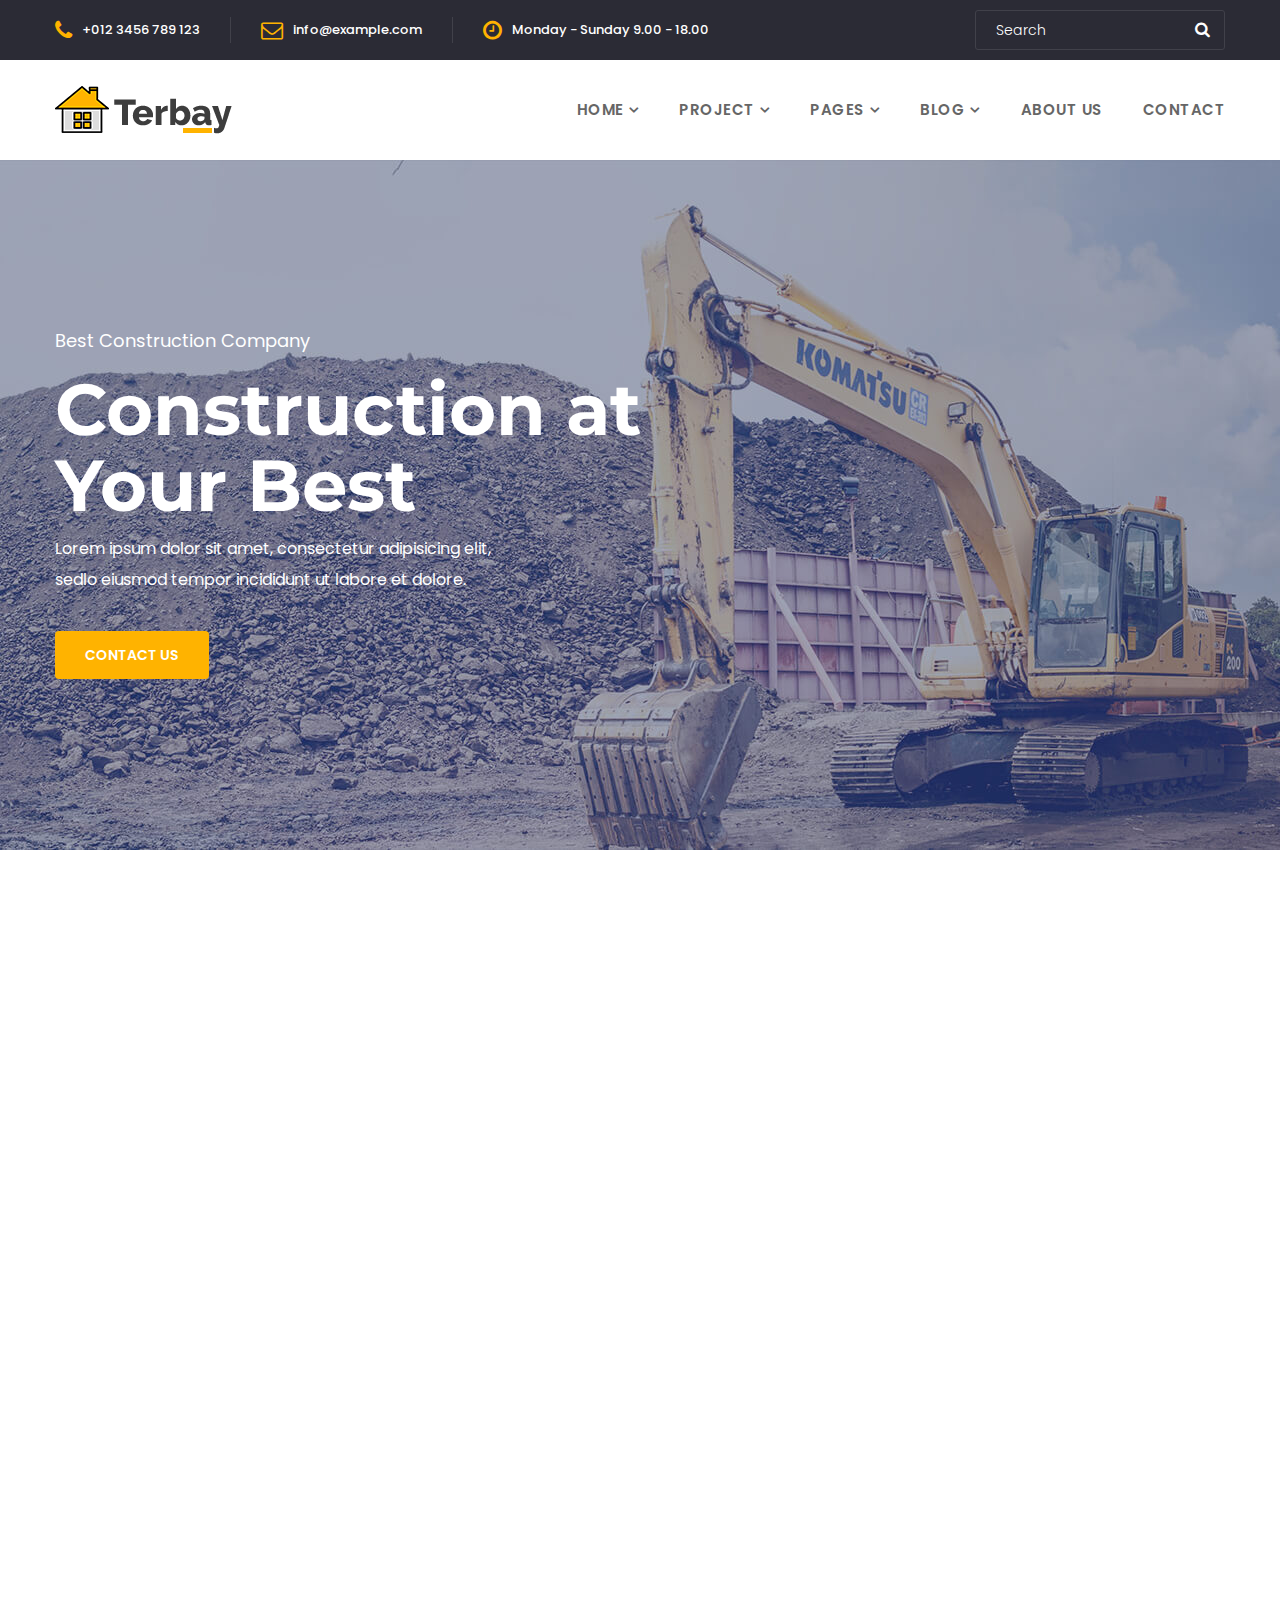
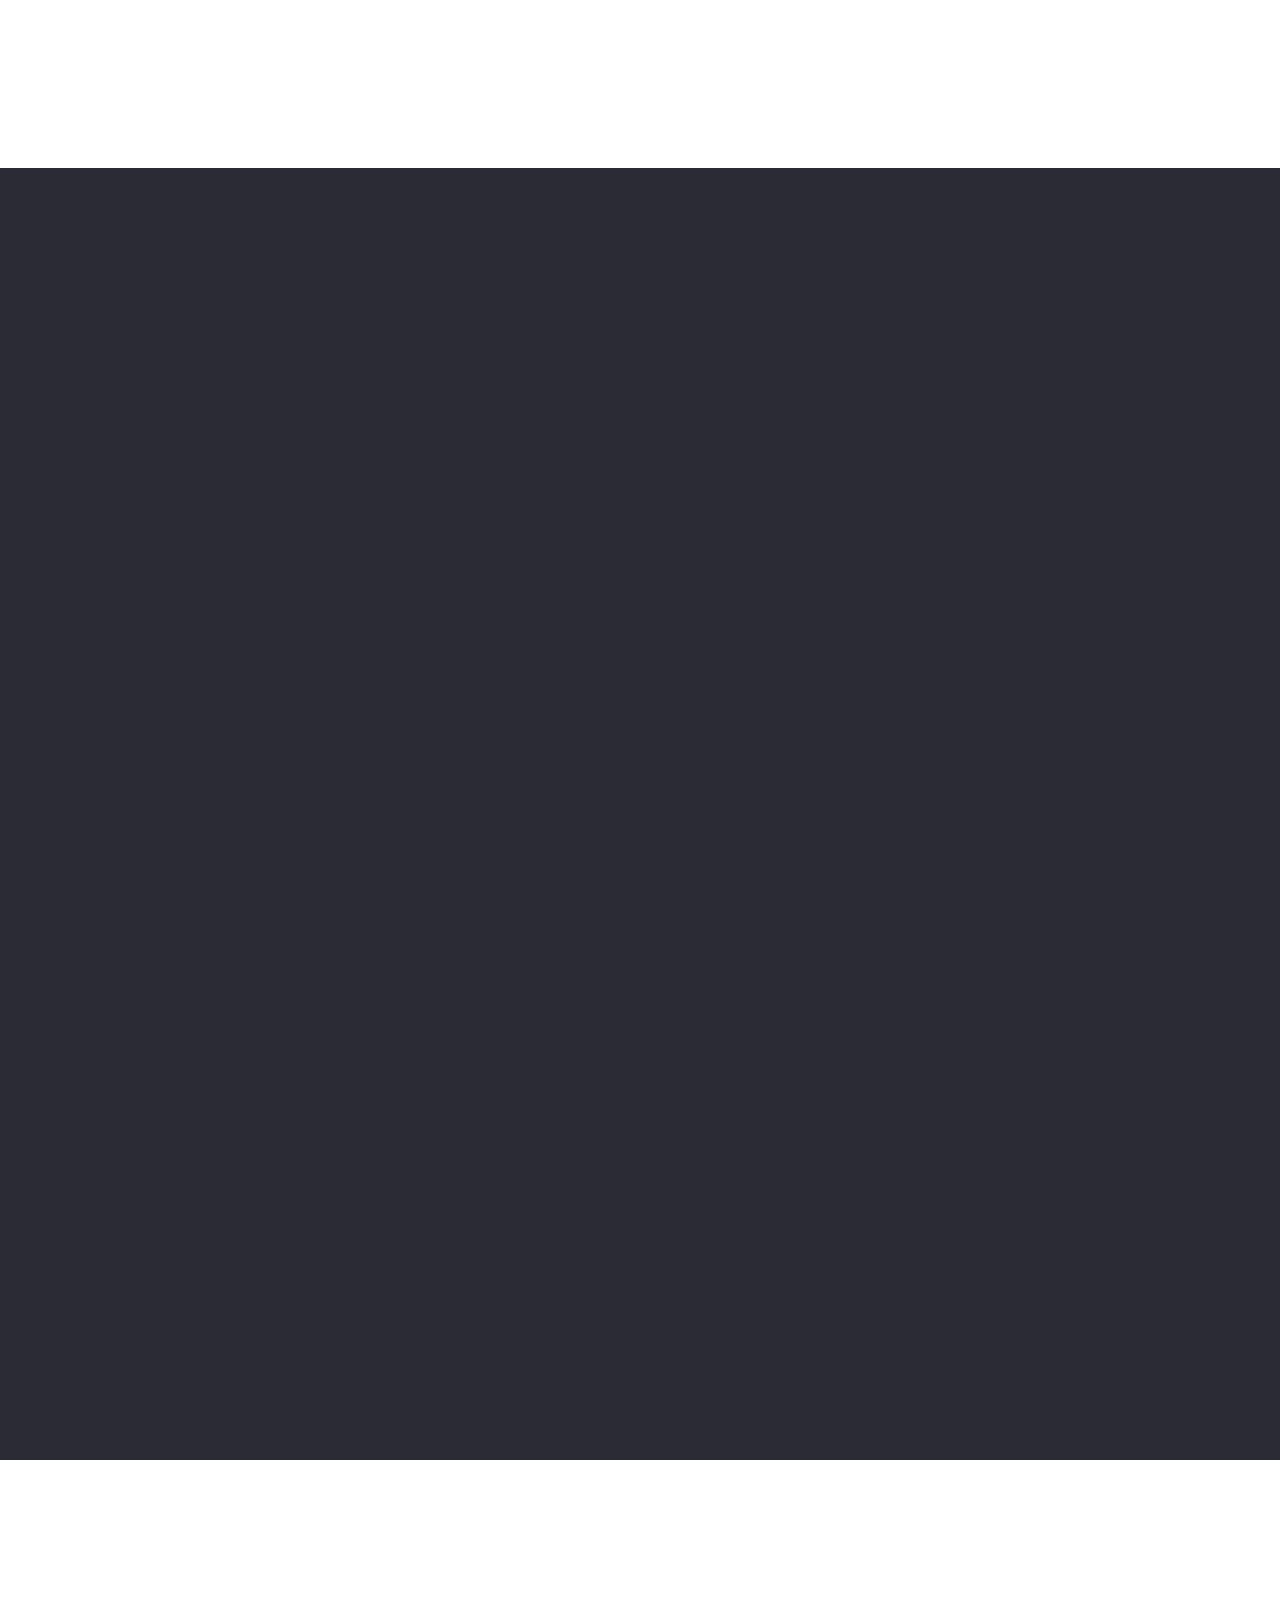
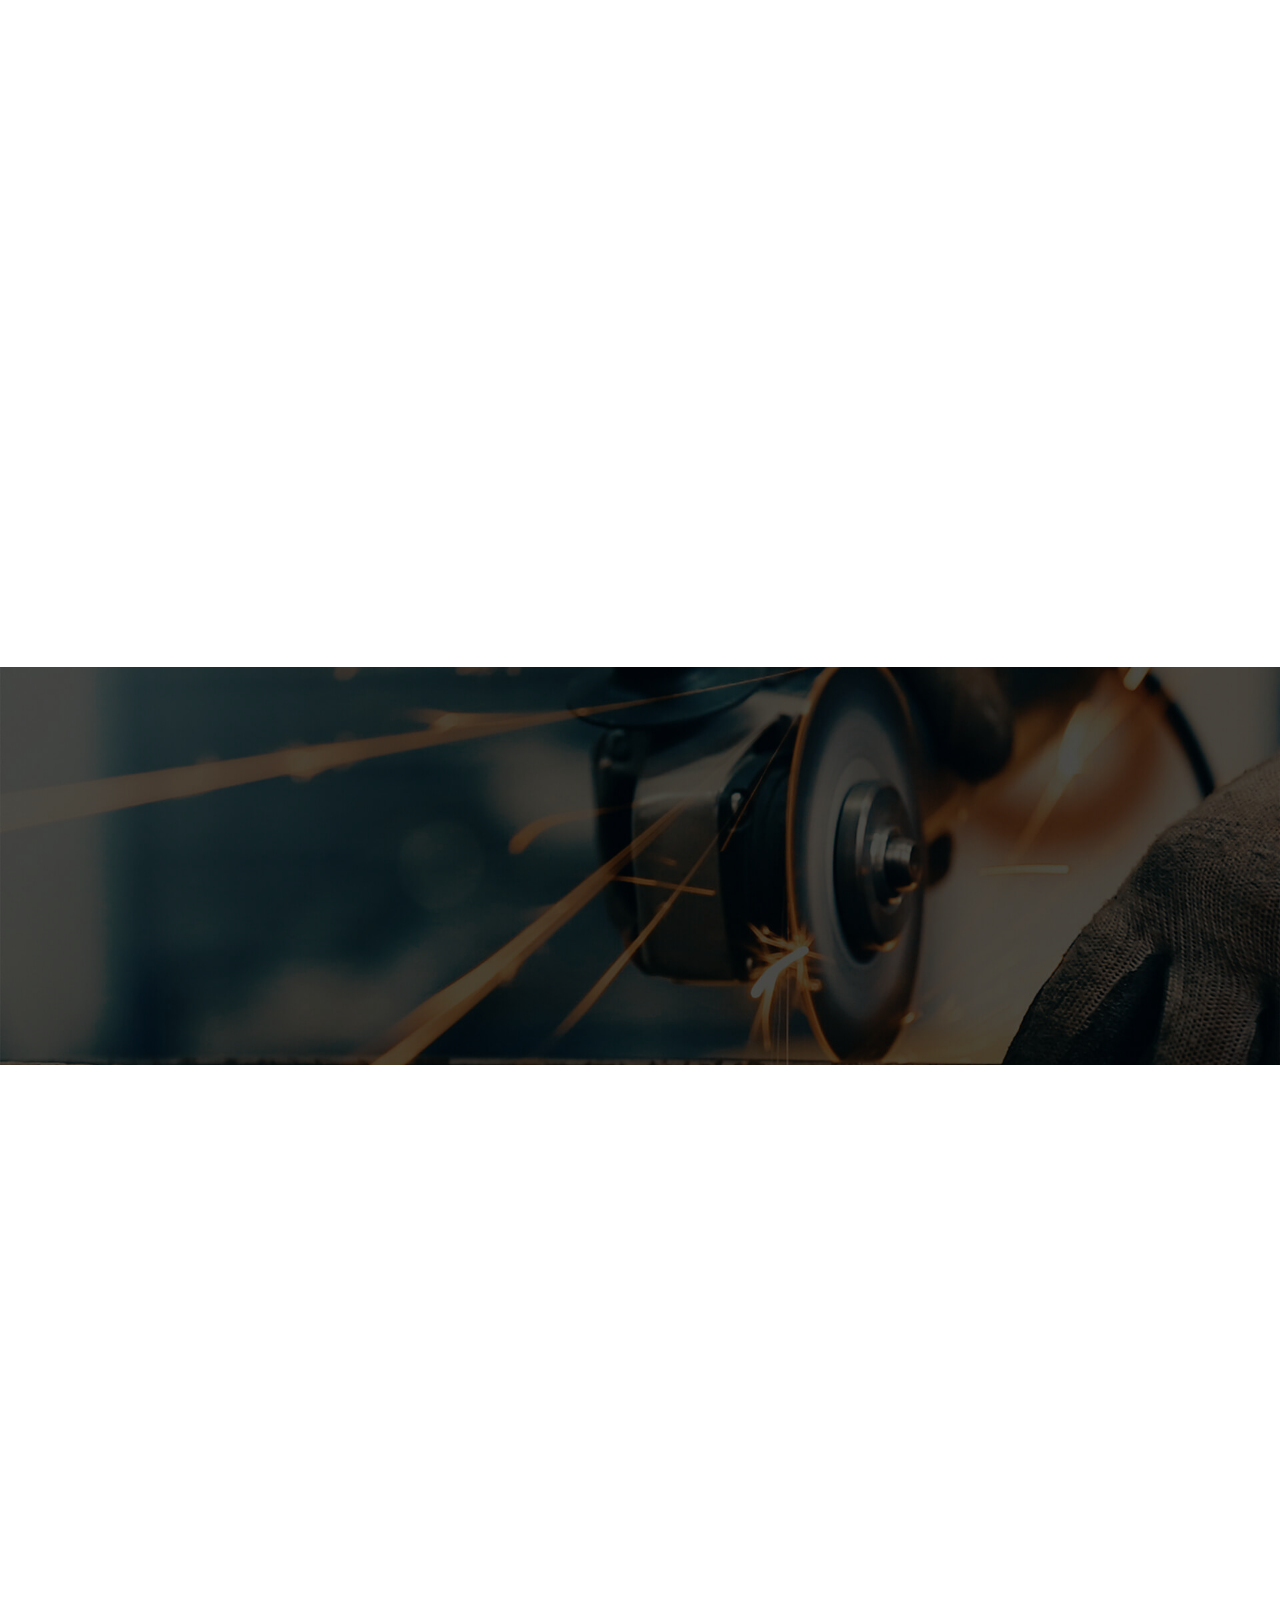
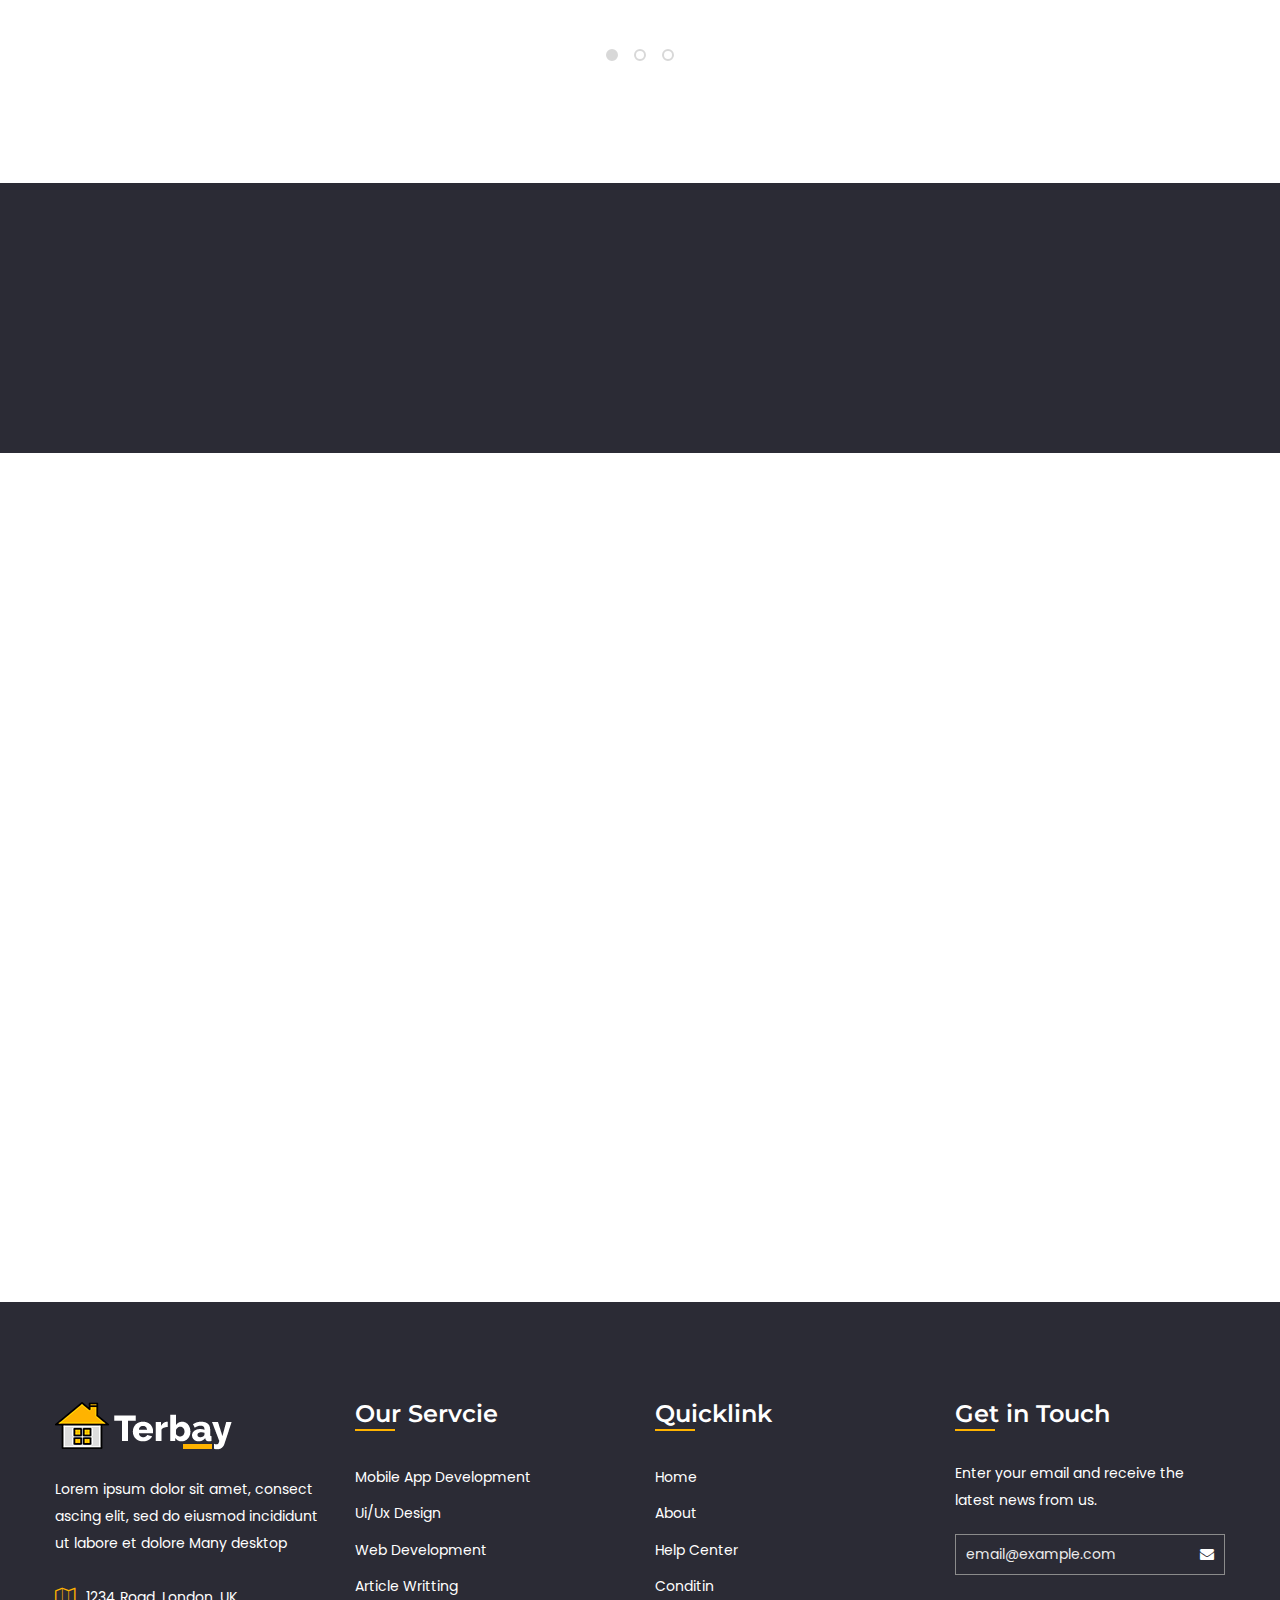
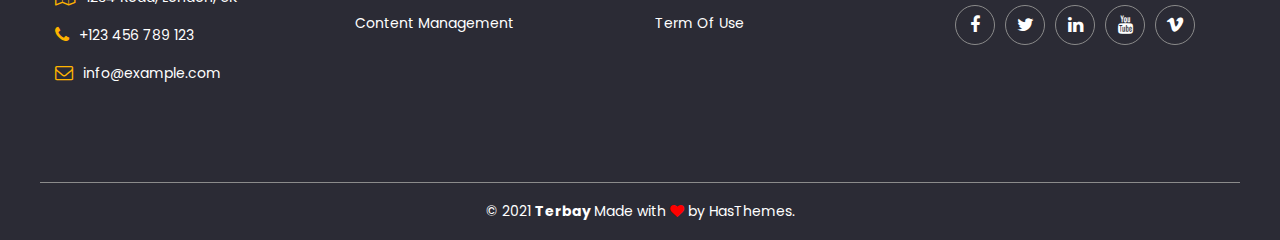
<file: template/index.html>
<!DOCTYPE html>
<html lang="en">


<!-- Mirrored from htmldemo.hasthemes.com/terbay/terbay/index.html by HTTrack Website Copier/3.x [XR&CO'2014], Fri, 12 Mar 2021 13:06:09 GMT -->
<!-- Added by HTTrack --><meta http-equiv="content-type" content="text/html;charset=UTF-8" /><!-- /Added by HTTrack -->
<head>
    <meta charset="UTF-8" />
    <meta name="viewport" content="width=device-width, initial-scale=1.0" />
    <title>Terbay - Construction Bootstrap5 Template</title>

    <!-- Favicons -->
    <link rel="shortcut icon" href="assets/images/favicon.ico">




    <!-- Vendor CSS (Icon Font) -->


    <!-- 
    <link rel="stylesheet" href="assets/css/vendor/fontawesome.min.css">
    <link rel="stylesheet" href="assets/css/vendor/pe-icon-7-stroke.min.css">  
    -->


    <!-- Plugins CSS (All Plugins Files) -->


    <!-- 
    <link rel="stylesheet" href="assets/css/plugins/splitting.min.css">
    <link rel="stylesheet" href="assets/css/plugins/animate.min.css">
    <link rel="stylesheet" href="assets/css/plugins/jquery-ui.min.css">
    <link rel="stylesheet" href="assets/css/plugins/nice-select.min.css">
    <link rel="stylesheet" href="assets/css/plugins/swiper-bundle.min.css">
    <link rel="stylesheet" href="assets/css/plugins/aos.min.css">
    <link rel="stylesheet" href="assets/css/plugins/odometer-theme-default.min.css">  
    -->


    <!-- Main Style CSS -->

    <!-- <link rel="stylesheet" href="assets/css/style.css" /> -->



    <!-- Use the minified version files listed below for better performance and remove the files listed above -->


    <link rel="stylesheet" href="assets/css/vendor.min.css">
    <link rel="stylesheet" href="assets/css/plugins.min.css">
    <link rel="stylesheet" href="assets/css/style.min.css">


</head>

<body>
    <!-- Header Section Start -->
    <div class="header section">

        <!-- Header Top Start -->
        <div class="header-top bg-secondary">
            <div class="container">
                <div class="row align-items-center">
                    <!-- Header Top Link/Search Start -->
                    <div class="col-lg-8 col-md-12">
                        <ul class="header-top-links">
                            <li><i class="fa fa-phone"></i><a href="#"> +012 3456 789 123</a></li>
                            <li><i class="fa fa-envelope-o"></i><a href="#"> info@example.com</a></li>
                            <li><i class="fa fa-clock-o"></i> <span>Monday - Sunday 9.00 - 18.00</span> </li>
                        </ul>
                    </div>
                    <!-- Header Top Link/Search End -->
                    <!-- Header Top Action Bar Start -->
                    <div class="col-lg-4 col-md-12 text-md-right">
                        <form class="header-top-action" action="#">
                            <input class="action-search" type="text" placeholder="Search">
                            <button class="action-btn" type="submit"><i class="fa fa-search"></i></button>
                        </form>
                    </div>
                    <!-- Header Top Action Bar End -->
                </div>
            </div>
        </div>
        <!-- Header Top End -->

        <!-- Header Bottom Start -->
        <div class="header-bottom section header-sticky">
            <div class="container">
                <div class="row align-items-center">
                    <!-- Header Logo Start -->
                    <div class="col-lg-3 col-6">
                        <div class="header-logo">
                            <a href="#"><img src="assets/images/logo/logo.png" alt="Logo" /></a>
                        </div>
                    </div>
                    <!-- Header Logo End -->

                    <!-- Header Menu Start -->
                    <div class="col-lg-9 col-6">
                        <!-- Main Menu Start -->
                        <div class="main-menu d-none d-lg-flex">
                            <ul>
                                <li class="has-children">
                                    <a href="#">Home</a>
                                    <ul class="sub-menu">
                                        <li><a href="index.html">Home 1</a></li>
                                        <li><a href="index-2.html">Home 2</a></li>
                                    </ul>
                                </li>
                                <li class="has-children">
                                    <a href="#">Project</a>
                                    <ul class="sub-menu">
                                        <li><a href="project-grid.html">Project Style 1</a></li>
                                        <li><a href="project-grid-2.html">Project Style 2</a></li>
                                        <li><a href="project-details.html">Project Details</a></li>
                                    </ul>
                                </li>
                                <li class="has-children">
                                    <a href="#">Pages</a>
                                    <ul class="sub-menu">
                                        <li><a href="about.html">About Us</a></li>
                                        <li><a href="service.html">Service</a></li>
                                        <li><a href="contact.html">Contact</a></li>
                                        <li><a href="faq.html">Faq</a></li>
                                        <li><a href="error-404.html">Error 404</a></li>
                                    </ul>
                                </li>
                                <li class="has-children">
                                    <a href="#">Blog</a>
                                    <ul class="sub-menu">
                                        <li><a href="blog.html">Blog</a></li>
                                        <li><a href="blog-left-sidebar.html">Blog Left Sidebar</a></li>
                                        <li><a href="blog-right-sidebar.html">Blog Right Sidebar</a></li>
                                        <li><a href="blog-details.html">Blog Details</a></li>
                                        <li><a href="blog-details-sidebar.html">Blog Details Sidebar</a></li>
                                    </ul>
                                </li>
                                <li><a href="about.html">About Us</a></li>
                                <li><a href="contact.html">Contact</a></li>
                            </ul>
                        </div>
                        <!-- Main Menu End -->

                        <!-- Main Menu Riht Side Start -->
                        <div class="main-menu-right-side d-flex d-lg-none">

                            <!-- Header Search Start -->
                            <div class="header-search mr-4">
                                <a class="header-search-icon" href="#"><i class="fa fa-search"></i></a>
                            </div>
                            <!-- Header Search End -->

                            <!-- Mobile Menu Bar Start -->
                            <div class="mobile-menu-bar-wrapper">
                                <a href="#" class="mobile-menu-bar"><i class="fa fa-bars"></i></a>
                            </div>
                            <!-- Mobile Menu Bar End -->

                        </div>
                        <!-- Main Menu Riht Side End -->

                    </div>
                    <!-- Header Menu End -->
                </div>
            </div>
        </div>
        <!-- Header Bottom End -->

        <!-- Mobile Menu Start -->
        <div class="mobile-menu-wrapper">
            <div class="body-overlay"></div>
            <!-- Mobile Menu Inner Start -->
            <div class="mobile-menu-inner">

                <!-- Button Close Start -->
                <div class="btn-close-bar">
                    <i class="pe-7s-close"></i>
                </div>
                <!-- Button Close End -->

                <!-- mobile menu start -->
                <div class="mobile-navigation">
                    <nav>
                        <ul class="mobile-menu">
                            <li class="has-children">
                                <a href="#">Home <i class="fa fa-angle-down"></i></a>
                                <ul class="dropdown">
                                    <li><a href="index.html">Home One</a></li>
                                    <li><a href="index-2.html">Home Two</a></li>
                                </ul>
                            </li>
                            <li class="has-children">
                                <a href="#">Project <i class="fa fa-angle-down" aria-hidden="true"></i></a>
                                <ul class="dropdown">
                                    <li><a href="project-grid.html">Project Style 1</a></li>
                                    <li><a href="project-grid-2.html">Project Style 2</a></li>
                                    <li><a href="project-details.html">Project Details</a></li>
                                </ul>
                            </li>
                            <li class="has-children">
                                <a href="#">Pages <i class="fa fa-angle-down" aria-hidden="true"></i></a>
                                <ul class="dropdown">
                                    <li><a href="about.html">About Us</a></li>
                                    <li><a href="service.html">Service</a></li>
                                    <li><a href="contact.html">Contact</a></li>
                                    <li><a href="faq.html">Faq</a></li>
                                    <li><a href="error-404.html">Error 404</a></li>
                                </ul>
                            </li>
                            <li class="has-children">
                                <a href="#">Blog <i class="fa fa-angle-down" aria-hidden="true"></i></a>
                                <ul class="dropdown">
                                    <li><a href="blog.html">Blog</a></li>
                                    <li><a href="blog-left-sidebar.html">Blog Left Sidebar</a></li>
                                    <li><a href="blog-right-sidebar.html">Blog Right Sidebar</a></li>
                                    <li><a href="blog-details.html">Blog Details</a></li>
                                    <li><a href="blog-details-sidebar.html">Blog Details Sidebar</a></li>
                                </ul>
                            </li>
                            <li><a href="about.html">About</a></li>
                            <li><a href="contact.html">Contact</a></li>
                        </ul>
                    </nav>
                </div>
                <!-- mobile menu end -->

                <!-- Contact Links/Social Links Start -->
                <div class="mt-auto">
                    <!-- Contact Link Start -->
                    <ul class="contact-links">
                        <li><i class="fa fa-phone"></i><a href="#"> +012 3456 789 123</a></li>
                        <li><i class="fa fa-envelope-o"></i><a href="#"> info@example.com</a></li>
                        <li><i class="fa fa-clock-o"></i> <span>Monday - Sunday 9.00 - 18.00</span> </li>
                    </ul>
                    <!-- Contact Link End -->

                    <!-- Social Widget Start -->
                    <div class="widget-social">
                        <a title="Facebook" href="#"><i class="fa fa-facebook-f"></i></a>
                        <a title="Twitter" href="#"><i class="fa fa-twitter"></i></a>
                        <a title="Linkedin" href="#"><i class="fa fa-linkedin"></i></a>
                        <a title="Youtube" href="#"><i class="fa fa-youtube"></i></a>
                        <a title="Vimeo" href="#"><i class="fa fa-vimeo"></i></a>
                    </div>
                    <!-- Social Widget End -->
                </div>
                <!-- Contact Links/Social Links End -->

            </div>
            <!-- Mobile Menu Inner End -->
        </div>
        <!-- Mobile Menu End -->

        <!-- Offcanvas Search Start -->
        <div class="offcanvas-search">
            <!-- Offcanvas Search Inner Start -->
            <div class="offcanvas-search-inner">
                <!-- Button Close Start -->
                <div class="btn-close-bar">
                    <i class="pe-7s-close"></i>
                </div>
                <!-- Button Close End -->

                <!-- Offcanvas Search Form Start -->
                <form class="offcanvas-search-form" action="#">
                    <input type="text" placeholder="Search Products...">
                </form>
                <!-- Offcanvas Search Form End -->

            </div>
            <!-- Offcanvas Search Inner End -->

        </div>
        <!-- Offcanvas Search End -->

    </div>
    <!-- Header Section End -->

    <!-- Hero/Intro Slider Start -->
    <div class="section">
        <div class="hero-slider swiper-container">
            <div class="swiper-wrapper">
                <div class="hero-slide-item swiper-slide">
                    <div class="hero-slide-bg">
                        <img src="assets/images/slider/slide-1.jpg" alt="" />
                    </div>
                    <div class="container">
                        <div class="hero-slide-content">
                            <span class="sub-title">Best Construction Company</span>
                            <h2 class="title"> Construction at <br /> Your Best </h2>
                            <p>Lorem ipsum dolor sit amet, consectetur adipisicing elit, sedlo eiusmod tempor incididunt ut labore et dolore.</p>
                            <a href="contact.html" class="btn btn-hover-secondary btn-primary">Contact Us</a>
                        </div>
                    </div>
                </div>
                <div class="hero-slide-item swiper-slide">
                    <div class="hero-slide-bg">
                        <img src="assets/images/slider/slide-2.jpg" alt="" />
                    </div>
                    <div class="container">
                        <div class="hero-slide-content">
                            <span class="sub-title">Best Construction Company</span>
                            <h2 class="title"> Build Your <br /> Dream Home </h2>
                            <p>Lorem ipsum dolor sit amet, consectetur adipisicing elit, sedlo eiusmod tempor incididunt ut labore et dolore.</p>
                            <a href="contact.html" class="btn btn-primary btn-hover-light">Contact Us</a>
                        </div>
                    </div>
                </div>
            </div>

            <div class="swiper-pagination"></div>

            <div class="home-slider-prev swiper-button-prev main-slider-nav"><i class="fa fa-angle-left"></i></div>
            <div class="home-slider-next swiper-button-next main-slider-nav"><i class="fa fa-angle-right"></i></div>
        </div>
    </div>
    <!-- Hero/Intro Slider End -->

    <!-- About Section Start -->
    <div class="section section-padding overflow-hidden">
        <div class="container">
            <!-- Section Title Start -->
            <div class="section-title" data-aos="fade-up" data-aos-delay="200">
                <h2 class="title">What We Do</h2>
                <span></span>
                <p class="sub-title">Lorem ipsum dolor sit amet, consectetur adipisicing elit.</p>
            </div>
            <!-- Section Title End -->

            <!-- About Image/Timeline Start -->
            <div class="row mb-n7">
                <div class="col-lg-6 col-12 mb-7">
                    <div class="row no-gutters">
                        <div class="col-6 pr-1">
                            <!-- About Single Image Start -->
                            <div class="about-image overlay mb-2" data-aos="fade-right" data-aos-delay="400">
                                <img src="assets/images/about/about-1.jpg" alt="About Image">
                            </div>
                            <!-- About Single Image End -->

                            <!-- About Single Image Start -->
                            <div class="about-image overlay" data-aos="fade-right" data-aos-delay="500">
                                <img src="assets/images/about/about-2.jpg" alt="About Image">
                            </div>
                            <!-- About Single Image End -->
                        </div>
                        <div class="col-6 pl-1">
                            <!-- About Single Image Start -->
                            <div class="about-image overlay" data-aos="fade-right" data-aos-delay="300">
                                <img src="assets/images/about/about-3.jpg" alt="About Image">
                            </div>
                            <!-- About Single Image End -->
                        </div>
                    </div>
                </div>
                <div class="col-lg-6 col-12 align-self-center mb-n7">
                    <!-- Feature Box Wrapper Start -->
                    <div class="feature-box-wrapper feature-box-border mb-7 pb-7" data-aos="fade-left" data-aos-delay="300">
                        <div class="feature-box-icon">
                            <img src="assets/images/icon/about-icon-1.png" alt="About Icon">
                        </div>
                        <div class="feature-content">
                            <h4 class="title">Project Buildings</h4>
                            <p>Lorem ipsum dolor sit amet, consectetur adipisicing elit, sed eius tempor inci ut labore et dolore magna aliqua. Ut enim ad minim veniam, quis nostrud exercitation ullamco.</p>
                        </div>
                    </div>
                    <!-- Feature Box Wrapper End -->

                    <!-- Feature Box Wrapper Start -->
                    <div class="feature-box-wrapper feature-box-border mb-7 pb-7" data-aos="fade-left" data-aos-delay="400">
                        <div class="feature-box-icon">
                            <img src="assets/images/icon/about-icon-2.png" alt="About Icon">
                        </div>
                        <div class="feature-content">
                            <h4 class="title">Home Maintenance</h4>
                            <p>Lorem ipsum dolor sit amet, consectetur adipisicing elit, sed eius tempor inci ut labore et dolore magna aliqua. Ut enim ad minim veniam, quis nostrud exercitation ullamco.</p>
                        </div>
                    </div>
                    <!-- Feature Box Wrapper End -->

                    <!-- Feature Box Wrapper Start -->
                    <div class="feature-box-wrapper feature-box-border mb-7 pb-7" data-aos="fade-left" data-aos-delay="500">
                        <div class="feature-box-icon">
                            <img src="assets/images/icon/about-icon-3.png" alt="About Icon">
                        </div>
                        <div class="feature-content">
                            <h4 class="title">Electrical Project</h4>
                            <p>Lorem ipsum dolor sit amet, consectetur adipisicing elit, sed eius tempor inci ut labore et dolore magna aliqua. Ut enim ad minim veniam, quis nostrud exercitation ullamco.</p>
                        </div>
                    </div>
                    <!-- Feature Box Wrapper End -->
                </div>
            </div>
            <!-- About Image/Content End -->
        </div>
    </div>
    <!-- About Section End -->

    <!-- Project Masonry Section Start -->
    <div class="section section-padding bg-secondary">
        <div class="container">
            <div class="row">
                <!-- Section Title Start -->
                <div class="col-12 section-title mb-0" data-aos="fade-up" data-aos-delay="300">
                    <h2 class="title text-white">Our Porjects</h2>
                    <span></span>
                    <p class="sub-title text-white">Lorem ipsum dolor sit amet, consectetur adipisicing elit.</p>
                </div>
                <!-- Section Title End -->

                <!-- Tab Start -->
                <div class="col-12 mb-4 text-center mt-7 mb-10 pb-2" data-aos="fade-up" data-aos-delay="400">
                    <div class="project-tab mb-n1">
                        <button data-filter="*" class="is-checked project-filter">All</button>
                        <button data-filter=".cat-1" class="project-filter">Interior Design</button>
                        <button data-filter=".cat-2" class="project-filter">Architecture</button>
                        <button data-filter=".cat-3" class="project-filter">Painting</button>
                        <button data-filter=".cat-4" class="project-filter">Apartment</button>
                    </div>
                </div>
                <!-- Tab End -->
            </div>
            <div class="row row-cols-lg-3 row-cols-md-2 row-cols-sm-2 row-cols-1 mesonry-list mb-n8">
                <div class="resizer col"></div>
                <!-- Single project Start -->
                <div class="col cat-1 cat-4 mb-8">
                    <div class="single-project" data-aos="fade-up" data-aos-delay="300">
                        <div class="project-image">
                            <a class="project-overlay" href="project-details.html">
                                <img src="assets/images/project/1.jpg" alt="Project Image">
                            </a>
                        </div>
                        <div class="project-content">
                            <h4 class="title"> <a href="project-details.html">Hardwood Flooring</a></h4>
                            <ul class="project-tag">
                                <li><a href="project-grid.html">Interior</a></li>
                                <li><a href="project-grid.html">Model</a></li>
                                <li><a href="project-grid.html">Design</a></li>
                            </ul>
                            <a class="link" href="project-details.html">Read more</a>
                        </div>
                    </div>
                </div>
                <!-- Single Portfolio End -->
                <!-- Single Portfolio Start -->
                <div class="col cat-2 cat-3 mb-8">
                    <div class="single-project" data-aos="fade-up" data-aos-delay="400">
                        <div class="project-image">
                            <a class="project-overlay" href="project-details.html">
                                <img src="assets/images/project/2.jpg" alt="Project Image">
                            </a>
                        </div>
                        <div class="project-content">
                            <h4 class="title"> <a href="project-details.html">The Effective Teamwork</a></h4>
                            <ul class="project-tag">
                                <li><a href="project-grid.html">Interior</a></li>
                                <li><a href="project-grid.html">Model</a></li>
                                <li><a href="project-grid.html">Design</a></li>
                            </ul>
                            <a class="link" href="project-details.html">Read more</a>
                        </div>
                    </div>
                </div>
                <!-- Single Portfolio End -->
                <!-- Single Portfolio Start -->
                <div class="col cat-3 cat-4 mb-8">
                    <div class="single-project" data-aos="fade-up" data-aos-delay="500">
                        <div class="project-image">
                            <a class="project-overlay" href="project-details.html">
                                <img src="assets/images/project/3.jpg" alt="Project Image">
                            </a>
                        </div>
                        <div class="project-content">
                            <h4 class="title"> <a href="project-details.html">House Extensions</a></h4>
                            <ul class="project-tag">
                                <li><a href="project-grid.html">Interior</a></li>
                                <li><a href="project-grid.html">Model</a></li>
                                <li><a href="project-grid.html">Design</a></li>
                            </ul>
                            <a class="link" href="project-details.html">Read more</a>
                        </div>
                    </div>
                </div>
                <!-- Single Portfolio End -->
                <!-- Single Portfolio Start -->
                <div class="col cat-2 cat-3 mb-8">
                    <div class="single-project" data-aos="fade-up" data-aos-delay="600">
                        <div class="project-image">
                            <a class="project-overlay" href="project-details.html">
                                <img src="assets/images/project/4.jpg" alt="Project Image">
                            </a>
                        </div>
                        <div class="project-content">
                            <h4 class="title"> <a href="project-details.html">The Project Planning</a></h4>
                            <ul class="project-tag">
                                <li><a href="project-grid.html">Interior</a></li>
                                <li><a href="project-grid.html">Model</a></li>
                                <li><a href="project-grid.html">Design</a></li>
                            </ul>
                            <a class="link" href="project-details.html">Read more</a>
                        </div>
                    </div>
                </div>
                <!-- Single Portfolio End -->
                <!-- Single Portfolio Start -->
                <div class="col cat-2 cat-1 mb-8">
                    <div class="single-project" data-aos="fade-up" data-aos-delay="700">
                        <div class="project-image">
                            <a class="project-overlay" href="project-details.html">
                                <img src="assets/images/project/5.jpg" alt="Project Image">
                            </a>
                        </div>
                        <div class="project-content">
                            <h4 class="title"> <a href="project-details.html">House Refurbishment</a></h4>
                            <ul class="project-tag">
                                <li><a href="project-grid.html">Interior</a></li>
                                <li><a href="project-grid.html">Model</a></li>
                                <li><a href="project-grid.html">Design</a></li>
                            </ul>
                            <a class="link" href="project-details.html">Read more</a>
                        </div>
                    </div>
                </div>
                <!-- Single Portfolio End -->
                <!-- Single Portfolio Start -->
                <div class="col cat-4 cat-1 mb-8">
                    <div class="single-project" data-aos="fade-up" data-aos-delay="800">
                        <div class="project-image">
                            <a class="project-overlay" href="project-details.html">
                                <img src="assets/images/project/6.jpg" alt="Project Image">
                            </a>
                        </div>
                        <div class="project-content">
                            <h4 class="title"> <a href="project-details.html">The Finishing work</a></h4>
                            <ul class="project-tag">
                                <li><a href="project-grid.html">Interior</a></li>
                                <li><a href="project-grid.html">Model</a></li>
                                <li><a href="project-grid.html">Design</a></li>
                            </ul>
                            <a class="link" href="project-details.html">Read more</a>
                        </div>
                    </div>
                </div>
            </div>
        </div>
    </div>
    <!-- Project Masonry Section End -->

    <!-- Team Section Start -->
    <div class="section section-padding">
        <div class="container">
            <div class="row">
                <!-- Section Title Start -->
                <div class="col-12 section-title" data-aos="fade-up" data-aos-delay="300">
                    <h2 class="title">Meet Our Teams</h2>
                    <span></span>
                    <p class="sub-title">Lorem ipsum dolor sit amet, consectetur adipisicing elit.</p>
                </div>
                <!-- Section Title End -->
            </div>
            <div class="row row-cols-sm-2 row-cols-lg-4 row-cols-1 mb-n6">
                <!-- Team Members Area Start -->
                <div class="col mb-6">
                    <!-- Single Team member Start -->
                    <div class="single-team-member" data-aos="fade-up" data-aos-delay="300">
                        <!-- Team Member Images Start -->
                        <div class="team-member-image">
                            <img src="assets/images/team/1.jpg" alt="Team Member">
                        </div>
                        <!-- Team Member Images End -->

                        <!-- Team Member Name/Social Identity Start -->
                        <div class="team-member-content">
                            <h2 class="name">Jessica Watson</h2>
                            <span class="person-title">Director</span>
                            <ul class="social-widgets">
                                <li>
                                    <a href="#"><i class="fa fa-facebook"></i></a>
                                </li>
                                <li>
                                    <a href="#"><i class="fa fa-twitter"></i></a>
                                </li>
                                <li>
                                    <a href="#"><i class="fa fa-vimeo"></i></a>
                                </li>
                                <li>
                                    <a href="#"><i class="fa fa-linkedin"></i></a>
                                </li>
                            </ul>
                        </div>
                        <!-- Team Member Name/Social Identity End -->
                    </div>
                    <!-- Single Team member End -->
                </div>

                <div class="col mb-6">
                    <!-- Single Team member Start -->
                    <div class="single-team-member" data-aos="fade-up" data-aos-delay="400">
                        <!-- Team Member Images Start -->
                        <div class="team-member-image">
                            <img src="assets/images/team/2.jpg" alt="Team Member">
                        </div>
                        <!-- Team Member Images End -->

                        <!-- Team Member Name/Social Identity Start -->
                        <div class="team-member-content">
                            <h2 class="name">Ronald Long</h2>
                            <span class="person-title">Director</span>
                            <ul class="social-widgets">
                                <li>
                                    <a href="#"><i class="fa fa-facebook"></i></a>
                                </li>
                                <li>
                                    <a href="#"><i class="fa fa-twitter"></i></a>
                                </li>
                                <li>
                                    <a href="#"><i class="fa fa-vimeo"></i></a>
                                </li>
                                <li>
                                    <a href="#"><i class="fa fa-linkedin"></i></a>
                                </li>
                            </ul>
                        </div>
                        <!-- Team Member Name/Social Identity End -->
                    </div>
                    <!-- Single Team member End -->
                </div>

                <div class="col mb-6">
                    <!-- Single Team member Start -->
                    <div class="single-team-member" data-aos="fade-up" data-aos-delay="500">
                        <!-- Team Member Images Start -->
                        <div class="team-member-image">
                            <img src="assets/images/team/3.jpg" alt="Team Member">
                        </div>
                        <!-- Team Member Images End -->

                        <!-- Team Member Name/Social Identity Start -->
                        <div class="team-member-content">
                            <h2 class="name">Ashley Sanchez</h2>
                            <span class="person-title">Director</span>
                            <ul class="social-widgets">
                                <li>
                                    <a href="#"><i class="fa fa-facebook"></i></a>
                                </li>
                                <li>
                                    <a href="#"><i class="fa fa-twitter"></i></a>
                                </li>
                                <li>
                                    <a href="#"><i class="fa fa-vimeo"></i></a>
                                </li>
                                <li>
                                    <a href="#"><i class="fa fa-linkedin"></i></a>
                                </li>
                            </ul>
                        </div>
                        <!-- Team Member Name/Social Identity End -->
                    </div>
                    <!-- Single Team member End -->
                </div>

                <div class="col mb-6">
                    <!-- Single Team member Start -->
                    <div class="single-team-member" data-aos="fade-up" data-aos-delay="600">
                        <!-- Team Member Images Start -->
                        <div class="team-member-image">
                            <img src="assets/images/team/4.jpg" alt="Team Member">
                        </div>
                        <!-- Team Member Images End -->

                        <!-- Team Member Name/Social Identity Start -->
                        <div class="team-member-content">
                            <h2 class="name">Shirley Gibson</h2>
                            <span class="person-title">Director</span>
                            <ul class="social-widgets">
                                <li>
                                    <a href="#"><i class="fa fa-facebook"></i></a>
                                </li>
                                <li>
                                    <a href="#"><i class="fa fa-twitter"></i></a>
                                </li>
                                <li>
                                    <a href="#"><i class="fa fa-vimeo"></i></a>
                                </li>
                                <li>
                                    <a href="#"><i class="fa fa-linkedin"></i></a>
                                </li>
                            </ul>
                        </div>
                        <!-- Team Member Name/Social Identity End -->
                    </div>
                    <!-- Single Team member End -->
                </div>
                <!-- Team Members Area End -->
            </div>
        </div>
    </div>
    <!-- Team Section End -->

    <!-- FunFact Section Start -->
    <div class="section funfact-bg">
        <div class="container">
            <div class="row row-cols-sm-2 row-cols-lg-4 row-cols-1 mb-n10">
                <!-- FunFact Area Start -->
                <div class="col mb-10">
                    <!-- Single FunFact Start -->
                    <div class="funfact-wrap" data-aos="fade-up" data-aos-delay="300">
                        <div class="funfact-icon">
                            <img src="assets/images/icon/funfact-icon-1.png" alt="Funfact Icon">
                        </div>
                        <span class="odometer" data-count-to="599"></span>
                        <h6 class="title">Projects Complete</h6>
                    </div>
                    <!-- Single FunFact End -->
                </div>
                <div class="col mb-10">
                    <!-- Single FunFact Start -->
                    <div class="funfact-wrap" data-aos="fade-up" data-aos-delay="400">
                        <div class="funfact-icon">
                            <img src="assets/images/icon/funfact-icon-2.png" alt="Funfact Icon">
                        </div>
                        <span class="odometer" data-count-to="252"></span>
                        <h6 class="title">Happy Clients</h6>
                    </div>
                    <!-- Single FunFact End -->
                </div>
                <div class="col mb-10">
                    <!-- Single FunFact Start -->
                    <div class="funfact-wrap" data-aos="fade-up" data-aos-delay="500">
                        <div class="funfact-icon">
                            <img src="assets/images/icon/funfact-icon-3.png" alt="Funfact Icon">
                        </div>
                        <span class="odometer" data-count-to="1252"></span>
                        <h6 class="title">Cups of Coffee</h6>
                    </div>
                    <!-- Single FunFact End -->
                </div>
                <div class="col mb-10">
                    <!-- Single FunFact Start -->
                    <div class="funfact-wrap" data-aos="fade-up" data-aos-delay="600">
                        <div class="funfact-icon">
                            <img src="assets/images/icon/funfact-icon-4.png" alt="Funfact Icon">
                        </div>
                        <span class="odometer" data-count-to="957"></span>
                        <h6 class="title">Built House</h6>
                    </div>
                    <!-- Single FunFact End -->
                </div>
                <!-- FunFact Area End -->
            </div>
        </div>
    </div>
    <!-- FunFact Section End -->

    <!-- Testimonial Section Start -->
    <div class="section section-padding">
        <div class="container">
            <div class="row">
                <!-- Section Title Start -->
                <div class="col-12 section-title" data-aos="fade-up" data-aos-delay="300">
                    <h2 class="title">Testimonials</h2>
                    <span></span>
                    <p class="sub-title">Lorem ipsum dolor sit amet, consectetur adipisicing elit.</p>
                </div>
                <!-- Section Title End -->
            </div>
            <div class="row">
                <div class="col">
                    <div class="testimonial-carousel">
                        <div class="swiper-container">
                            <div class="swiper-wrapper">

                                <!-- Single Testimonial Start -->
                                <div class="swiper-slide">
                                    <div class="testimonial" data-aos="fade-up" data-aos-delay="300">
                                        <div class="text">
                                            <p>"You could debate whether it is an issue of the theme or a new extension. PlazaThemes support and response has been amazing, helping me with several issues. With no doubt when designing a complex website you will face issues with the compatibility of the theme specially when installing new extensions.</p>
                                        </div>
                                        <div class="thumb">
                                            <img src="assets/images/testimonial/testimonial-author-image-1.png" alt="Testimonial Image">
                                            <div class="name">
                                                <h2 class="title">Michile Johnson</h2>
                                                <h4 class="sub-title">Creative Director</h4>
                                            </div>
                                        </div>
                                    </div>
                                </div>
                                <!-- Single Testimonial End -->

                                <!-- Single Testimonial Start -->
                                <div class="swiper-slide">
                                    <div class="testimonial" data-aos="fade-up" data-aos-delay="400">
                                        <div class="text">
                                            <p>"You could debate whether it is an issue of the theme or a new extension. PlazaThemes support and response has been amazing, helping me with several issues. With no doubt when designing a complex website you will face issues with the compatibility of the theme specially when installing new extensions.</p>
                                        </div>
                                        <div class="thumb">
                                            <img src="assets/images/testimonial/testimonial-author-image-2.png" alt="Testimonial Image">
                                            <div class="name">
                                                <h2 class="title">Tianna Streich</h2>
                                                <h4 class="sub-title">Project CEO</h4>
                                            </div>
                                        </div>
                                    </div>
                                </div>
                                <!-- Single Testimonial End -->

                                <!-- Single Testimonial Start -->
                                <div class="swiper-slide">
                                    <div class="testimonial" data-aos="fade-up" data-aos-delay="500">
                                        <div class="text">
                                            <p>"You could debate whether it is an issue of the theme or a new extension. PlazaThemes support and response has been amazing, helping me with several issues. With no doubt when designing a complex website you will face issues with the compatibility of the theme specially when installing new extensions.</p>
                                        </div>
                                        <div class="thumb">
                                            <img src="assets/images/testimonial/testimonial-author-image-3.png" alt="Testimonial Image">
                                            <div class="name">
                                                <h2 class="title">Beau O'Hara</h2>
                                                <h4 class="sub-title">Creative Director</h4>
                                            </div>
                                        </div>
                                    </div>
                                </div>
                                <!-- Single Testimonial End -->

                            </div>

                            <!-- pagination -->
                            <div class="swiper-pagination"></div>

                        </div>
                    </div>
                </div>
            </div>
        </div>
    </div>
    <!-- Testimonial Section End -->

    <!-- Brand Logo Section Start -->
    <div class="section bg-secondary brand-logo-bg">
        <div class="container">
            <div class="row">
                <div class="col">

                    <div class="brand-logo-carousel text-center">
                        <div class="swiper-container">
                            <div class="swiper-wrapper align-items-center">

                                <!-- Single Brand Logo Start -->
                                <div class="swiper-slide">
                                    <div class="brand-logo" data-aos="fade-up" data-aos-delay="300">
                                        <img src="assets/images/brand-logo/1.png" alt="Brand Logo">
                                    </div>
                                </div>
                                <!-- Single Brand Logo End -->

                                <!-- Single Brand Logo Start -->
                                <div class="swiper-slide">
                                    <div class="brand-logo" data-aos="fade-up" data-aos-delay="400">
                                        <img src="assets/images/brand-logo/2.png" alt="Brand Logo">
                                    </div>
                                </div>
                                <!-- Single Brand Logo End -->

                                <!-- Single Brand Logo Start -->
                                <div class="swiper-slide">
                                    <div class="brand-logo" data-aos="fade-up" data-aos-delay="500">
                                        <img src="assets/images/brand-logo/3.png" alt="Brand Logo">
                                    </div>
                                </div>
                                <!-- Single Brand Logo End -->

                                <!-- Single Brand Logo Start -->
                                <div class="swiper-slide">
                                    <div class="brand-logo" data-aos="fade-up" data-aos-delay="600">
                                        <img src="assets/images/brand-logo/4.png" alt="Brand Logo">
                                    </div>
                                </div>
                                <!-- Single Brand Logo End -->

                                <!-- Single Brand Logo Start -->
                                <div class="swiper-slide">
                                    <div class="brand-logo" data-aos="fade-up" data-aos-delay="700">
                                        <img src="assets/images/brand-logo/5.png" alt="Brand Logo">
                                    </div>
                                </div>
                                <!-- Single Brand Logo End -->

                            </div>

                        </div>
                    </div>
                </div>
            </div>
        </div>
    </div>
    <!-- Brand Logo Section End -->

    <!-- Blog Section Start -->
    <div class="section section-padding">
        <div class="container">

            <!-- Section Title Start -->
            <div class="col-12 section-title" data-aos="fade-up" data-aos-delay="300">
                <h2 class="title">Latest Blog</h2>
                <span></span>
                <p class="sub-title">Lorem ipsum dolor sit amet, consectetur adipisicing elit.</p>
            </div>
            <!-- Section Title End -->

            <div class="row row-cols-lg-3 row-cols-md-2 row-cols-1 mb-n6">

                <div class="col mb-6">
                    <!-- Blog Single Post Start -->
                    <div class="blog-single-post-wrapper" data-aos="fade-up" data-aos-delay="300">
                        <div class="blog-thumb">
                            <a class="blog-overlay" href="blog-details.html">
                                <img src="assets/images/blog/blog-post/1.jpg" alt="Blog Post">
                            </a>
                        </div>
                        <div class="blog-content">
                            <div class="post-meta">
                                <span>By : <a href="#">Admin</a></span>
                                <span>14 Jul 2021</span>
                            </div>
                            <h3 class="title"><a href="blog-details.html">Best House Renovation</a></h3>
                            <p>Lorem ipsum dolor sit amet, consectetur adipisici elit, sed do eiusmod tempo</p>
                            <a href="blog-details.html" class="btn btn-outline-matterhorn btn-hover-primary btn-sm">Read More</a>
                        </div>
                    </div>
                    <!-- Blog Single Post End -->
                </div>

                <div class="col mb-6">
                    <!-- Blog Single Post Start -->
                    <div class="blog-single-post-wrapper" data-aos="fade-up" data-aos-delay="400">
                        <div class="blog-thumb">
                            <a class="blog-overlay" href="blog-details.html">
                                <img src="assets/images/blog/blog-post/2.jpg" alt="Blog Post">
                            </a>
                        </div>
                        <div class="blog-content">
                            <div class="post-meta">
                                <span>By : <a href="#">Admin</a></span>
                                <span>24 May 2021</span>
                            </div>
                            <h3 class="title"><a href="blog-details.html">The Project Planning</a></h3>
                            <p>Lorem ipsum dolor sit amet, consectetur adipisici elit, sed do eiusmod tempo</p>
                            <a href="blog-details.html" class="btn btn-outline-matterhorn btn-hover-primary btn-sm">Read More</a>
                        </div>
                    </div>
                    <!-- Blog Single Post End -->
                </div>

                <div class="col mb-6">
                    <!-- Blog Single Post Start -->
                    <div class="blog-single-post-wrapper" data-aos="fade-up" data-aos-delay="500">
                        <div class="blog-thumb">
                            <a class="blog-overlay" href="blog-details.html">
                                <img src="assets/images/blog/blog-post/3.jpg" alt="Blog Post">
                            </a>
                        </div>
                        <div class="blog-content">
                            <div class="post-meta">
                                <span>By : <a href="#">Admin</a></span>
                                <span>16 Jun 2021</span>
                            </div>
                            <h3 class="title"><a href="blog-details.html">The Finishing work</a></h3>
                            <p>Lorem ipsum dolor sit amet, consectetur adipisici elit, sed do eiusmod tempo</p>
                            <a href="blog-details.html" class="btn btn-outline-matterhorn btn-hover-primary btn-sm">Read More</a>
                        </div>
                    </div>
                    <!-- Blog Single Post End -->
                </div>

            </div>
        </div>
    </div>
    <!-- Blog Section End -->

    <footer class="section footer-section bg-secondary">
        <!-- Footer Top Start -->
        <div class="footer-top">
            <div class="container">
                <div class="row mb-n10">
                    <div class="col-12 col-sm-6 col-lg-3 col-xl-3 mb-10">
                        <div class="single-footer-widget">
                            <div class="footer-logo">
                                <a href="index.html">
                                    <img src="assets/images/logo/footer-logo.png" alt="Logo Image">
                                </a>
                            </div>
                            <p class="desc-content pt-5 pb-3">Lorem ipsum dolor sit amet, consect ascing elit, sed do eiusmod incididunt ut labore et dolore Many desktop</p>
                            <!-- Contact Address Start -->
                            <ul class="widget-address">
                                <li><i class="fa fa-map-o"></i><span>1234 Road, London, UK</span></li>
                                <li><i class="fa fa-phone"></i><a href="#">+123 456 789 123</a></li>
                                <li><i class="fa fa-envelope-o"></i><a href="#">info@example.com</a></li>
                            </ul>
                            <!-- Contact Address End -->
                        </div>
                    </div>
                    <div class="col-12 col-sm-6 col-lg-3 col-xl-3 mb-10">
                        <div class="single-footer-widget">
                            <h2 class="widget-title">Our Servcie</h2>
                            <ul class="widget-list pt-6">
                                <li><a href="service.html">Mobile App Development</a></li>
                                <li><a href="service.html">Ui/Ux Design</a></li>
                                <li><a href="service.html">Web Development</a></li>
                                <li><a href="service.html">Article Writting</a></li>
                                <li><a href="service.html">Content Management</a></li>
                            </ul>
                        </div>
                    </div>
                    <div class="col-12 col-sm-6 col-lg-2 col-xl-3 mb-10">
                        <div class="single-footer-widget aos-init aos-animate">
                            <h2 class="widget-title">Quicklink</h2>
                            <ul class="widget-list pt-6">
                                <li><a href="index.html">Home</a></li>
                                <li><a href="about.html">About</a></li>
                                <li><a href="contact.html">Help Center</a></li>
                                <li><a href="contact.html">Conditin</a></li>
                                <li><a href="contact.html">Term Of Use</a></li>
                            </ul>
                        </div>
                    </div>
                    <div class="col-12 col-sm-6 col-lg-4 col-xl-3 mb-10">
                        <div class="single-footer-widget">
                            <h2 class="widget-title">Get in Touch</h2>
                            <div class="widget-body pt-5">
                                <p class="desc-content mb-0">Enter your email and receive the latest news from us.</p>

                                <!-- Newsletter Form Start -->
                                <div class="newsletter-form-wrap pt-4">
                                    <form id="mc-form" class="mc-form">
                                        <input type="email" id="mc-email" class="form-control email-box" placeholder="email@example.com" name="EMAIL">
                                        <button id="mc-submit" class="newsletter-btn" type="submit"><i class="fa fa-envelope"></i></button>
                                    </form>
                                    <!-- mailchimp-alerts Start -->
                                    <div class="mailchimp-alerts text-centre">
                                        <div class="mailchimp-submitting"></div><!-- mailchimp-submitting end -->
                                        <div class="mailchimp-success text-success"></div><!-- mailchimp-success end -->
                                        <div class="mailchimp-error text-danger"></div><!-- mailchimp-error end -->
                                    </div>
                                    <!-- mailchimp-alerts end -->
                                </div>
                                <!-- Newsletter Form End -->

                                <!-- Soclial Link Start -->
                                <div class="widget-social justify-content-start mt-6">
                                    <a title="Facebook" href="#"><i class="fa fa-facebook-f"></i></a>
                                    <a title="Twitter" href="#"><i class="fa fa-twitter"></i></a>
                                    <a title="Linkedin" href="#"><i class="fa fa-linkedin"></i></a>
                                    <a title="Youtube" href="#"><i class="fa fa-youtube"></i></a>
                                    <a title="Vimeo" href="#"><i class="fa fa-vimeo"></i></a>
                                </div>
                                <!-- Social Link End -->
                            </div>
                        </div>
                    </div>
                </div>
            </div>
        </div>
        <!-- Footer Top End -->

        <!-- Footer Bottom Start -->
        <div class="container">
            <div class="row align-items-center footer-bottom">
                <div class="col-12 text-center">
                    <div class="copyright-content">
                        <p class="mb-0">© 2021 <strong>Terbay </strong> Made with <i class="fa fa-heart text-danger"></i> by <a href="https://hasthemes.com/">HasThemes.</a></p>
                    </div>
                </div>
            </div>
        </div>
        <!-- Footer Bottom End -->
    </footer>

    <!-- Scroll Top Start -->
    <a href="#" class="scroll-top" id="scroll-top">
        <i class="arrow-top fa fa-long-arrow-up"></i>
        <i class="arrow-bottom fa fa-long-arrow-up"></i>
    </a>
    <!-- Scroll Top End -->

    <!-- Scripts -->
    <!-- Global Vendor, plugins JS -->

    <!-- Vendors JS -->


    <!-- 
    <script src="assets/js/vendor/bootstrap.bundle.min.js"></script>
    <script src="assets/js/vendor/jquery-3.5.1.min.js"></script>
    <script src="assets/js/vendor/jquery-migrate-3.3.0.min.js"></script>
    <script src="assets/js/vendor/modernizr-3.11.2.min.js"></script>  
    -->


    <!-- Plugins JS -->

    <!-- 
    <script src="assets/js/plugins/splitting.min.js"></script>
    <script src="assets/js/plugins/swiper-bundle.min.js"></script>
    <script src="assets/js/plugins/aos.min.js"></script>
    <script src="assets/js/plugins/nice-select.min.js"></script>
    <script src="assets/js/plugins/jquery.ajaxchimp.min.js"></script>
    <script src="assets/js/plugins/jquery-ui.min.js"></script>
    <script src="assets/js/plugins/masonry.min.js"></script>
    <script src="assets/js/plugins/odometer.min.js"></script>
    -->


    <!-- Use the minified version files listed below for better performance and remove the files listed above -->


    <script src="assets/js/vendor.min.js"></script>
    <script src="assets/js/plugins.min.js"></script>



    <!--Main JS-->
    <script src="assets/js/main.js"></script>
</body>


<!-- Mirrored from htmldemo.hasthemes.com/terbay/terbay/index.html by HTTrack Website Copier/3.x [XR&CO'2014], Fri, 12 Mar 2021 13:06:28 GMT -->
</html>
</file>
